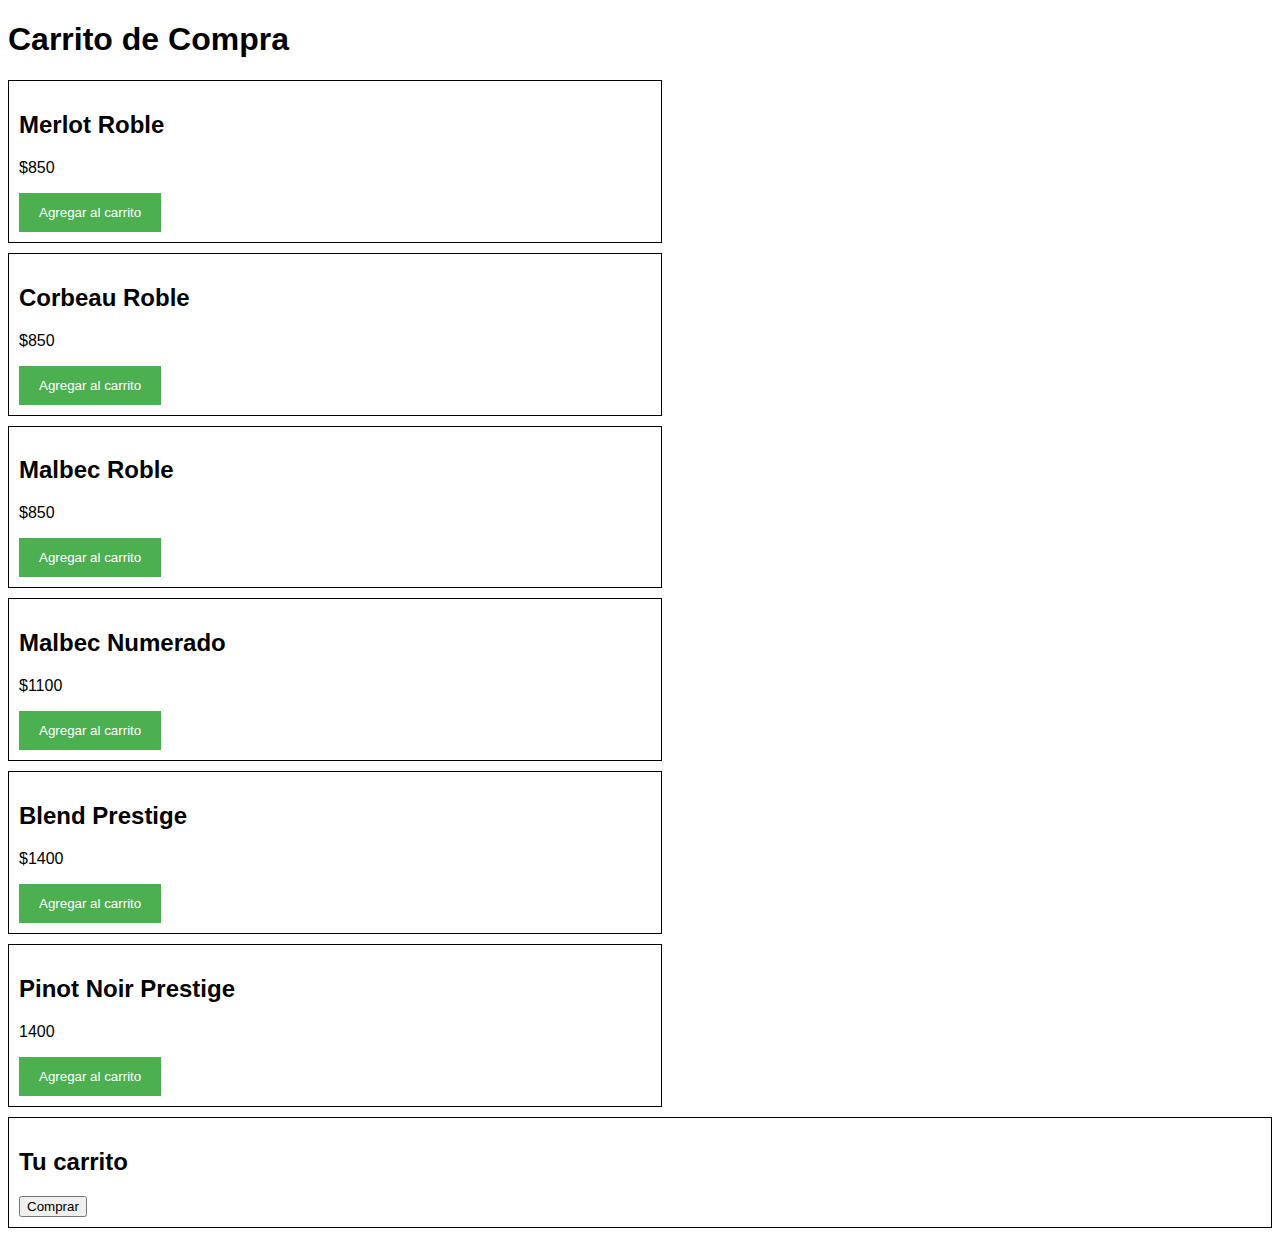
<file: tercerentrega.html>
<!DOCTYPE html>
<html lang="en">
<head>
    <meta charset="UTF-8">
    <meta http-equiv="X-UA-Compatible" content="IE=edge">
    <meta name="viewport" content="width=device-width, initial-scale=1.0">
    <title>Negocio de vinos</title>
    <link rel="stylesheet" href="./css/style.css">
</head>
<body>
    <h1>Carrito de Compra</h1>
    <div id="products">
      <div class="product">
        <h2>Merlot Roble</h2>
        <p>$850</p>
        <button class="add-to-cart" data-product-id="1">Agregar al carrito</button>
      </div>
      <div class="product">
        <h2>Corbeau Roble</h2>
        <p>$850</p>
        <button class="add-to-cart" data-product-id="2">Agregar al carrito</button>
      </div>
      <div class="product">
        <h2>Malbec Roble</h2>
        <p>$850</p>
        <button class="add-to-cart" data-product-id="3">Agregar al carrito</button>
      </div>
      <div class="product">
        <h2>Malbec Numerado</h2>
        <p>$1100</p>
        <button class="add-to-cart" data-product-id="4">Agregar al carrito</button>
      </div>
      <div class="product">
        <h2>Blend Prestige</h2>
        <p>$1400</p>
        <button class="add-to-cart" data-product-id="5">Agregar al carrito</button>
      </div>
      <div class="product">
        <h2>Pinot Noir Prestige</h2>
        <p>1400</p>
        <button class="add-to-cart" data-product-id="6">Agregar al carrito</button>
      </div>
    </div>
    <div id="cart">
      <h2>Tu carrito</h2>
      <ul id="cart-items"></ul>
    </div>

    <script src="./js/tercerentrega.js"></script>
</body>
</html>
</file>
<file: css/style.css>
.product {
    border: 1px solid black;
    padding: 10px;
    margin-bottom: 10px;
  }

  body {
    font-family: Arial, sans-serif;
  }
  
  #products {
    display: flex;
    flex-wrap: wrap;
  }
  
  .product {
    width: 50%;
    border: 1px solid black;
    padding: 10px;
    margin-bottom: 10px;
  }
  
  .product img {
    max-width: 100%;
  }
  
  .add-to-cart {
    background-color: #4CAF50;
    color: white;
    padding: 12px 20px;
    border: none;
    cursor: pointer;
  }
  
  #cart {
    border: 1px solid black;
    padding: 10px;
  }
  
  #cart-items li {
    list-style-type: none;
    margin-bottom: 10px;
  }
</file>
